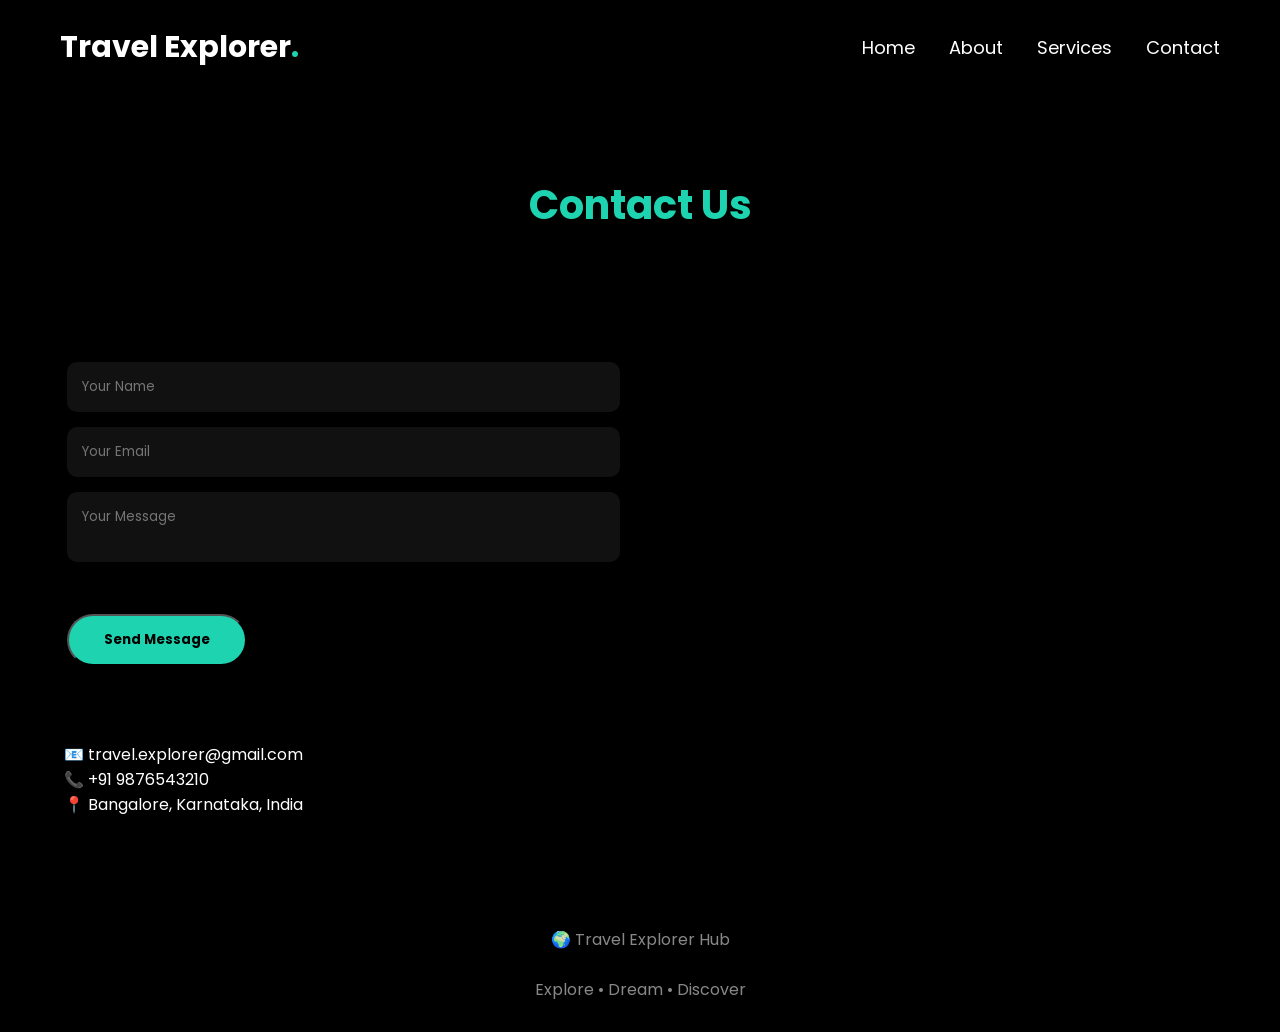
<file: contact.html>
<!DOCTYPE html>
<html lang="en">

<head>
    <meta charset="UTF-8">
    <meta name="viewport" content="width=device-width, initial-scale=1.0">
    <title>Contact Us | Travel Explorer Hub</title>
<meta name="description" content="Travel Explorer Hub helps users explore destinations, check weather, and manage travel plans with an interactive travel checklist.">

<meta name="keywords" content="Travel, Tourism, Weather App, Todo List, HTML, CSS, JavaScript, Travel Explorer">

<meta name="author" content="Anusha Haladappa">
    <link rel="stylesheet" href="style.css">

    <link href="https://fonts.googleapis.com/css2?family=Poppins:wght@300;400;600;700&display=swap"
        rel="stylesheet">
</head>

<body>

<header>

    <div class="logo">
        Travel Explorer<span>.</span>
    </div>

    <nav>
        <a href="index.html">Home</a>
        <a href="about.html">About</a>
        <a href="services.html">Services</a>
        <a href="contact.html">Contact</a>
    </nav>

</header>

<section class="container">

    <h1 class="section-title">Contact Us</h1>

    <div class="contact-layout">

        <div class="contact-box">

     <form id="contactForm">

    <input type="text" id="name" placeholder="Your Name" aria-label="Enter your name">

<input type="email" id="email" placeholder="Your Email" aria-label="Enter your email">

<textarea id="message" placeholder="Your Message" aria-label="Enter your message"></textarea>

    <button type="submit" class="btn">
        Send Message
    </button>

</form>

        </div>

        <div class="map-box">

            <iframe
                src="https://www.google.com/maps?q=Bangalore&output=embed"
                width="100%"
                height="450"
                style="border:0;border-radius:15px;">
            </iframe>

        </div>

    </div>

    <div class="contact-details">

        <p>📧 travel.explorer@gmail.com</p>

        <p>📞 +91 9876543210</p>

        <p>📍 Bangalore, Karnataka, India</p>

    </div>

</section>
<footer>

🌍 Travel Explorer Hub

<br><br>

Explore • Dream • Discover

</footer>
<script src="script.js"></script>
</body>
</html>
</file>
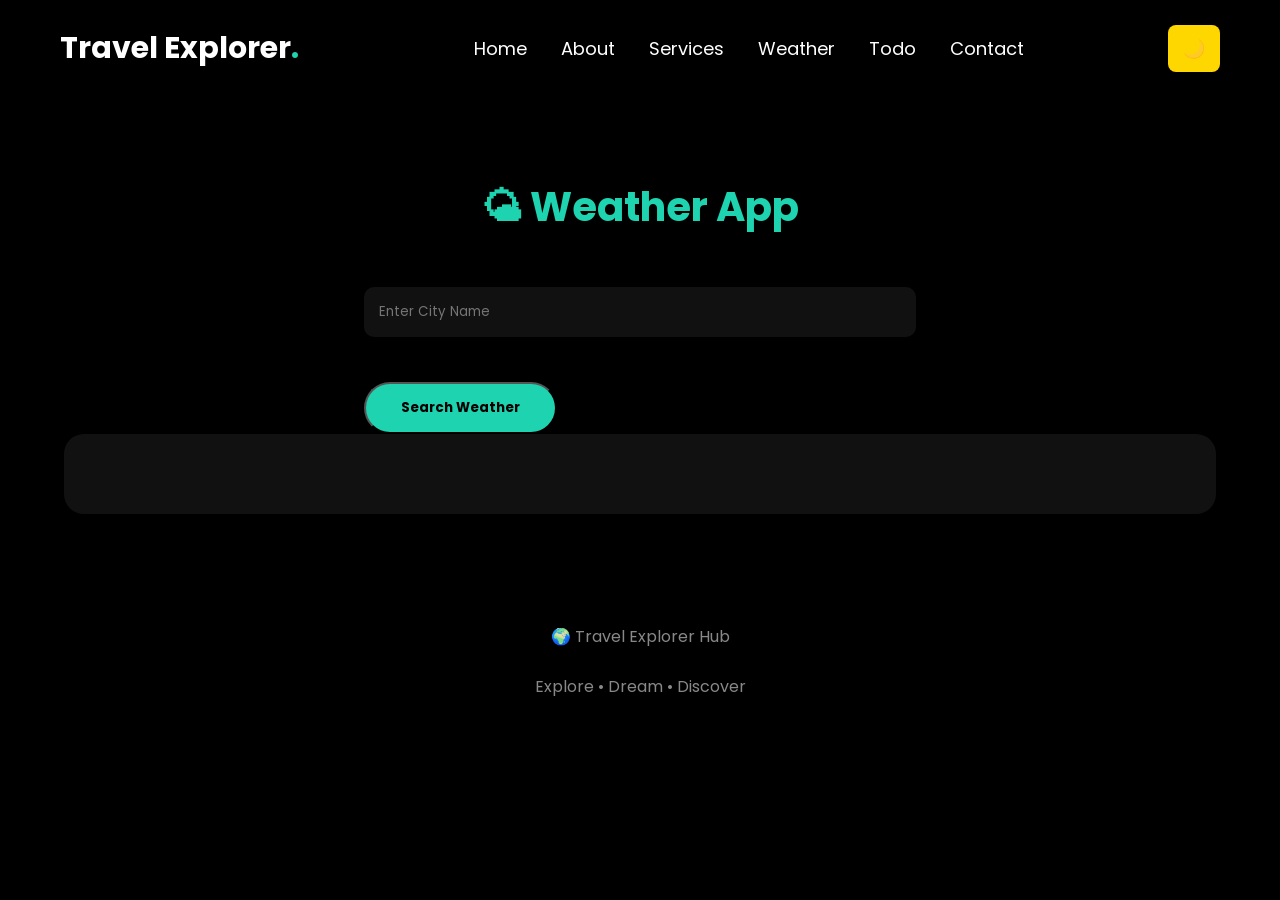
<file: weather.html>
<!DOCTYPE html>
<html lang="en">

<head>
    <meta charset="UTF-8">
    <meta name="viewport" content="width=device-width, initial-scale=1.0">
    <title>Weather App | Travel Explorer</title>
<meta name="description" content="Travel Explorer Hub helps users explore destinations, check weather, and manage travel plans with an interactive travel checklist.">

<meta name="keywords" content="Travel, Tourism, Weather App, Todo List, HTML, CSS, JavaScript, Travel Explorer">

<meta name="author" content="Anusha Haladappa">
    <link rel="stylesheet" href="style.css">

    <link href="https://fonts.googleapis.com/css2?family=Poppins:wght@300;400;600;700&display=swap" rel="stylesheet">
</head>

<body>

<header>

    <div class="logo">
        Travel Explorer<span>.</span>
    </div>

    <nav>
        <a href="index.html">Home</a>
        <a href="about.html">About</a>
        <a href="services.html">Services</a>
        <a href="weather.html">Weather</a>
        <a href="todo.html">Todo</a>
        <a href="contact.html">Contact</a>
    </nav>

    <button id="themeBtn">🌙</button>

</header>

<section class="container">

    <h1 class="section-title">🌤 Weather App</h1>

    <div class="contact-box">

       <input
type="text"
id="city"
placeholder="Enter City Name"
aria-label="Enter City Name">

<button
class="btn"
id="searchBtn"
aria-label="Search Weather">
            Search Weather
        </button>

    </div>

    <div id="weatherResult" class="card">

        <h2 id="cityName"></h2>

        <p id="temperature"></p>

        <p id="humidity"></p>

        <p id="wind"></p>

        <p id="condition"></p>

    </div>

</section>

<footer>

    🌍 Travel Explorer Hub

    <br><br>

    Explore • Dream • Discover

</footer>

<script src="script.js"></script>

</body>
</html>
</file>
<file: style.css>
*{
    margin:0;
    padding:0;
    box-sizing:border-box;
    font-family:'Poppins',sans-serif;
}

body{
    background:#000;
    color:white;
}

header{
    display:flex;
    justify-content:space-between;
    align-items:center;
    padding:25px 60px;
}

.logo{
    font-size:30px;
    font-weight:bold;
}

.logo span{
    color:#1dd3b0;
}

nav a{
    color:white;
    text-decoration:none;
    margin-left:30px;
    font-size:18px;
}

nav a:hover{
    color:#1dd3b0;
}

.hero{
    min-height:85vh;
    display:flex;
    flex-direction:column;
    justify-content:center;
    align-items:center;
    text-align:center;
}

.hero-image{
    width:350px;
    height:350px;
    border-radius:50%;
    object-fit:cover;
    margin-bottom:40px;
}

.hero h1{
    font-size:60px;
    font-weight:300;
}

.hero p{
    font-size:22px;
    color:#cccccc;
    margin-top:20px;
}

.btn{
    margin-top:30px;
    padding:14px 35px;
    border-radius:30px;
    text-decoration:none;
    background:#1dd3b0;
    color:black;
    font-weight:bold;
}

.btn:hover{
    opacity:0.8;
}

footer{
    text-align:center;
    padding:30px;
    color:#888;
}

@media(max-width:768px){

header{
    flex-direction:column;
}

nav{
    margin-top:20px;
}

.hero-image{
    width:250px;
    height:250px;
}

.hero h1{
    font-size:35px;
}

.hero p{
    font-size:18px;
}

}
.container{
    width:90%;
    margin:auto;
    padding:80px 0;
}

.section-title{
    text-align:center;
    font-size:40px;
    margin-bottom:50px;
    color:#1dd3b0;
}

.destination-grid{
    display:grid;
    grid-template-columns:repeat(auto-fit,minmax(280px,1fr));
    gap:25px;
}

.card{
    background:#111;
    border-radius:20px;
    overflow:hidden;
    transition:0.4s;
}

.card:hover{
    transform:translateY(-10px);
    box-shadow:0 0 20px rgba(29,211,176,0.5);
}

.card img{
    width:100%;
    height:220px;
    object-fit:cover;
}

.card h3{
    padding:15px;
    color:#1dd3b0;
}

.card p{
    padding:0 15px 20px;
    color:#ccc;
}
.about-section{
    display:flex;
    align-items:center;
    gap:40px;
    flex-wrap:wrap;
}

.about-section img{
    width:450px;
    max-width:100%;
    border-radius:20px;
}

.about-text{
    flex:1;
}

.about-text h2{
    color:#1dd3b0;
    margin-bottom:15px;
}

.about-text p{
    color:#ccc;
    line-height:1.8;
    margin-bottom:15px;
}

.stats{
    display:flex;
    justify-content:center;
    gap:30px;
    flex-wrap:wrap;
}

.stat-box{
    background:#111;
    padding:30px;
    border-radius:15px;
    text-align:center;
    min-width:200px;
}

.stat-box h2{
    color:#1dd3b0;
    font-size:40px;
}

.stat-box p{
    color:#ccc;
}
.about-section{
    display:flex;
    align-items:center;
    gap:40px;
    flex-wrap:wrap;
}

.about-section img{
    width:450px;
    max-width:100%;
    border-radius:20px;
}

.about-text{
    flex:1;
}

.about-text h2{
    color:#1dd3b0;
    margin-bottom:15px;
}

.about-text p{
    color:#ccc;
    line-height:1.8;
    margin-bottom:15px;
}

.stats{
    display:flex;
    justify-content:center;
    gap:30px;
    flex-wrap:wrap;
}

.stat-box{
    background:#111;
    padding:30px;
    border-radius:15px;
    text-align:center;
    min-width:200px;
}

.stat-box h2{
    color:#1dd3b0;
    font-size:40px;
}

.stat-box p{
    color:#ccc;
}
.contact-box{
    max-width:700px;
    margin:auto;
}

.contact-box input,
.contact-box textarea{
    width:100%;
    padding:15px;
    margin-bottom:15px;
    border:none;
    border-radius:10px;
    background:#111;
    color:white;
}

.contact-box textarea{
    resize:none;
}
.contact-layout{
    display:flex;
    justify-content:space-between;
    align-items:flex-start;
    gap:40px;
}

.contact-box{
    width:48%;
}

.map-box{
    width:48%;
}
#themeBtn{
    background:gold;
    color:black;
    border:none;
    padding:10px 15px;
    border-radius:8px;
    cursor:pointer;
    font-size:18px;
}

.light-mode{
    background:white;
    color:black;
}

.light-mode header{
    background:#f5f5f5;
}

.light-mode .card{
    background:#ffffff;
    color:black;
}
#topBtn{
    position:fixed;
    bottom:20px;
    right:20px;
    background:gold;
    color:black;
    border:none;
    padding:12px 15px;
    border-radius:50%;
    font-size:20px;
    cursor:pointer;
    display:none;
}
.slider-section{
    text-align:center;
    margin:50px 0;
}

.slider{
    width:80%;
    margin:auto;
}

.slider img{
    width:100%;
    height:450px;
    object-fit:cover;
    border-radius:20px;
    box-shadow:0 0 20px rgba(255,215,0,0.3);
}
.counter-section{
    display:flex;
    justify-content:center;
    gap:40px;
    flex-wrap:wrap;
    margin:60px 0;
}

.counter-box{
    background:#111;
    padding:25px;
    border-radius:15px;
    text-align:center;
    min-width:180px;
}

.counter-box h2{
    color:gold;
    font-size:40px;
}

.counter-box p{
    color:#ccc;
}
.offer-section{
    text-align:center;
    margin:40px 0;
}

.modal{
    display:none;
    position:fixed;
    top:0;
    left:0;
    width:100%;
    height:100%;
    background:rgba(0,0,0,0.7);
}

.modal-content{
    background:#111;
    color:white;
    width:60%;
    margin:10% auto;
    padding:30px;
    border-radius:15px;
    text-align:center;
}

#closeModal{
    float:right;
    font-size:28px;
    cursor:pointer;
    color:gold;
}
.menu-toggle{
    display:none;
    font-size:30px;
    cursor:pointer;
    color:gold;
}

@media(max-width:768px){

    .menu-toggle{
        display:block;
    }

    nav{
        display:none;
        flex-direction:column;
        position:absolute;
        top:80px;
        right:20px;
        background:#111;
        padding:20px;
        border-radius:10px;
    }

    nav.active{
        display:flex;
    }

}
/* Todo App */

#taskList{
    margin-top:30px;
    list-style:none;
    padding:0;
}

#taskList li{
    background:#ffffff;
    margin:10px 0;
    padding:15px;
    border-radius:10px;
    display:flex;
    justify-content:space-between;
    align-items:center;
    box-shadow:0 4px 10px rgba(0,0,0,0.1);
}

.light-mode #taskList li{
    background:#f5f5f5;
}

.deleteBtn{
    background:red;
    color:white;
    border:none;
    padding:8px 12px;
    border-radius:5px;
    cursor:pointer;
}
/* Todo Filters */

.todo-filters{

    display:flex;

    justify-content:center;

    gap:15px;

    margin:20px 0;

    flex-wrap:wrap;

}

.completed{

    text-decoration:line-through;

    opacity:0.6;

}
/* Todo App */

.todo-filters{
    display:flex;
    justify-content:center;
    gap:15px;
    margin:20px 0;
    flex-wrap:wrap;
}

#taskList{
    list-style:none;
    padding:0;
    margin-top:20px;
}

#taskList li{
    background:#ffffff;
    padding:15px;
    margin:10px 0;
    border-radius:10px;
    display:flex;
    justify-content:space-between;
    align-items:center;
    box-shadow:0 4px 10px rgba(0,0,0,0.1);
}
#taskList li span{
    color: black;
    font-size: 18px;
    font-weight: 500;
}
.light-mode #taskList li{
    background:#0c0c0c;
}

.completed{
    text-decoration:line-through;
    opacity:0.6;
}

.completeBtn{
    background:green;
    color:white;
    border:none;
    padding:8px 12px;
    border-radius:5px;
    cursor:pointer;
    margin-right:8px;
}

.deleteBtn{
    background:red;
    color:white;
    border:none;
    padding:8px 12px;
    border-radius:5px;
    cursor:pointer;
}
</file>
